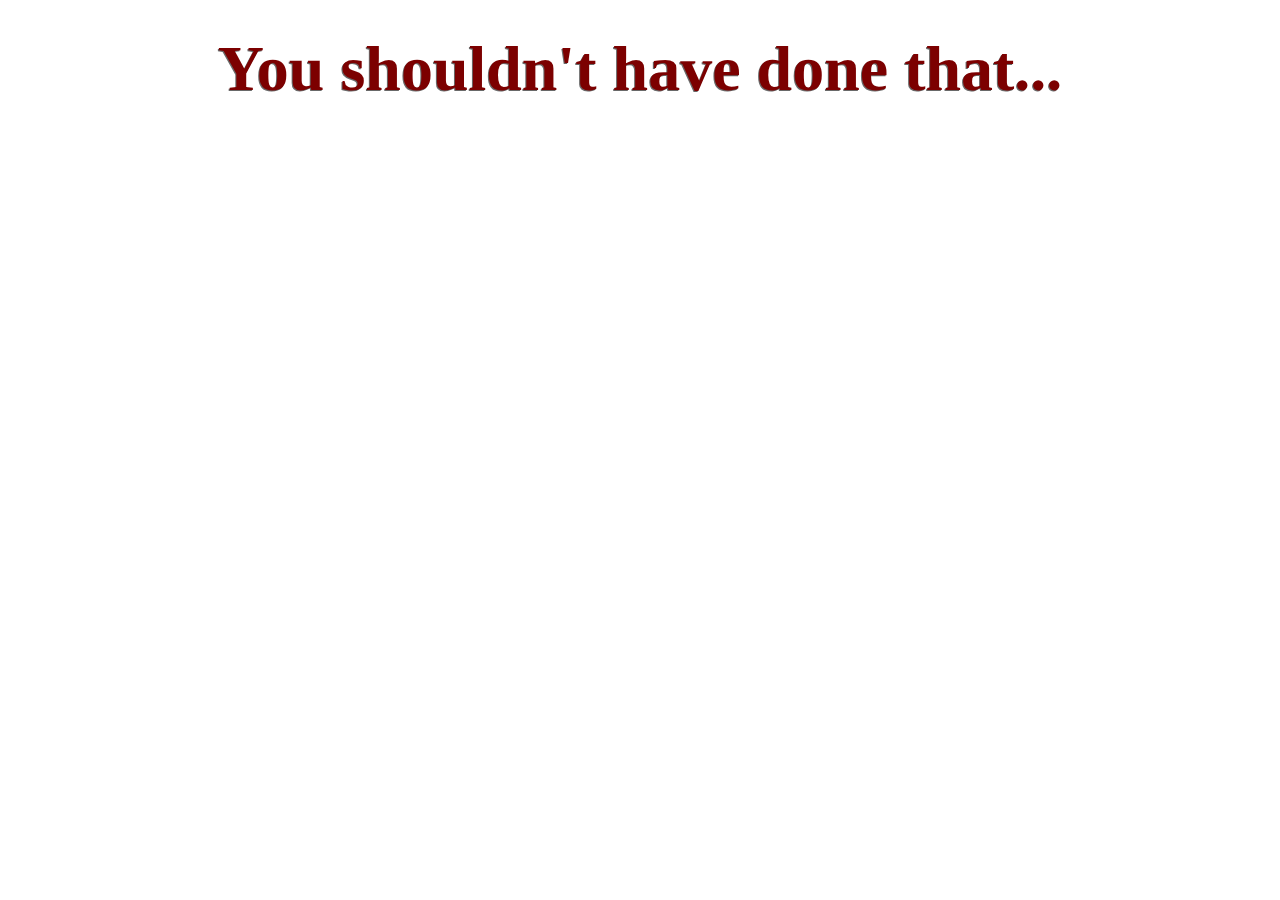
<file: no.html>
<html>
<head>
<meta name="viewport" content="width=device-width, initial-scale=1">
<style>
head {
    height: 0px
}

body, html {
  height: 100%;
  margin: 0;
}

.bg {
  /* The image used */
  background-image: url("https://img.goodfon.com/original/1920x1080/b/7a/cherep-serdce-krov-chernyy-fon.jpg");

  /* Full height */
  height: 100%; 

  /* Center and scale the image nicely */
  background-position: center;
  background-repeat: no-repeat;
  background-size: cover;
}

h1 {
    font-size: 4rem;
    color:rgb(124, 0, 0);
    text-align: center;
    padding-top: 2rem;
    text-shadow: -1px 1px 0 #696969;
}

</style>
</head>
<body>
    <div class="bg">
            <h1>
                You shouldn't have done that...
            </h1>
    </div>
</body>
</html>
</file>
